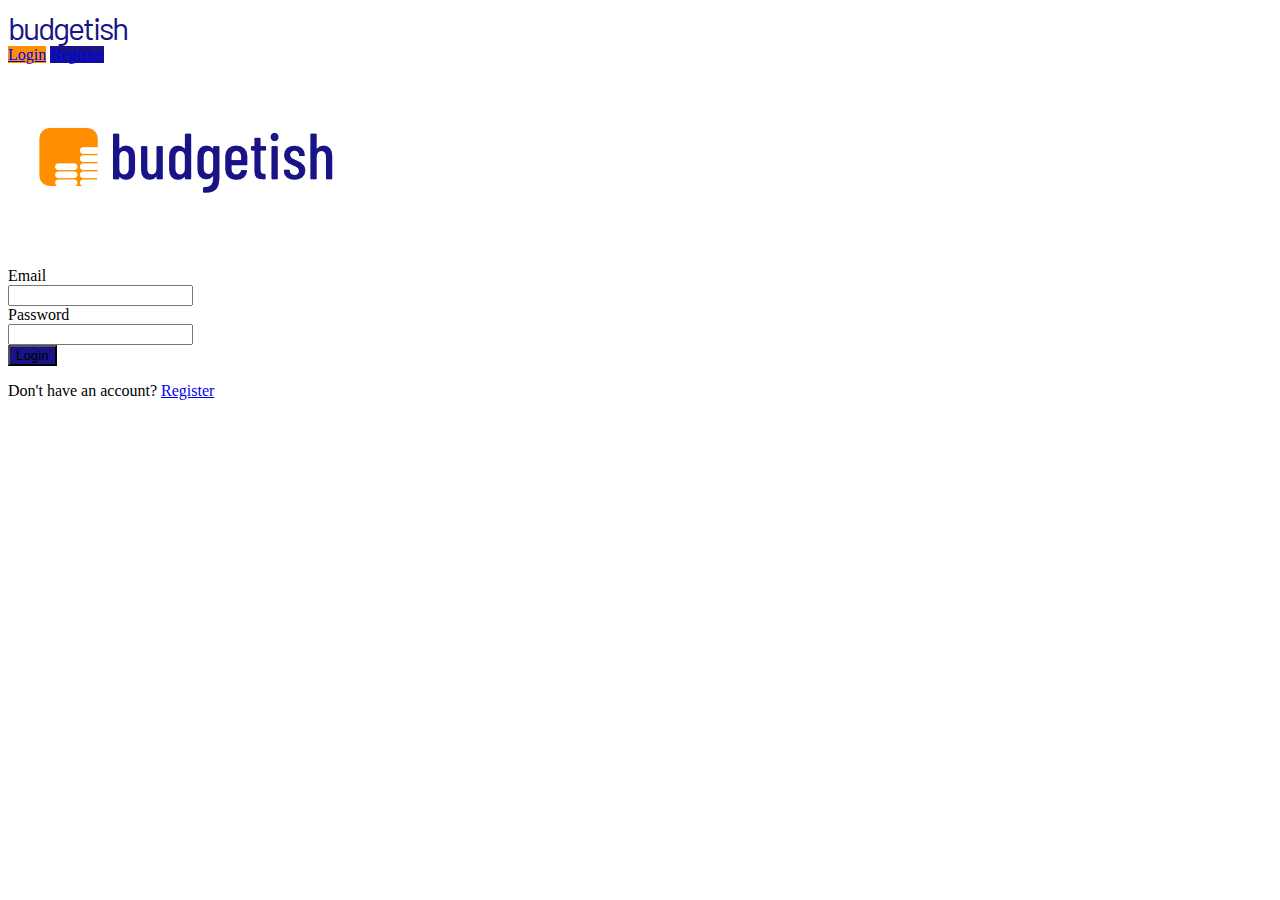
<file: index.html>
<!DOCTYPE html>
<html lang="en">

<head>
    <meta charset="UTF-8">
    <meta http-equiv="X-UA-Compatible" content="IE=edge">
    <meta name="viewport" content="width=device-width, initial-scale=1.0">
    <link rel="shortcut icon" href="./assets/images/favicon.png" type="image/png">
    <title>Budget App</title>
    <!-- CSS only -->
    <link href="https://cdn.jsdelivr.net/npm/bootstrap@5.0.0-beta2/dist/css/bootstrap.min.css" rel="stylesheet"
        integrity="sha384-BmbxuPwQa2lc/FVzBcNJ7UAyJxM6wuqIj61tLrc4wSX0szH/Ev+nYRRuWlolflfl" crossorigin="anonymous">
    <!-- Font -->
    <link rel="preconnect" href="https://fonts.gstatic.com">
    <link href="https://fonts.googleapis.com/css2?family=Barlow:wght@500&display=swap" rel="stylesheet">
    <link rel="stylesheet" href="./assets/styles/style.css">
</head>

<body>

    <nav class="navbar navbar-light bg-light fixed-top">
        <div class="container-fluid">
            <a class="navbar-brand text-dark-blue">budgetish</a>
            <div class="navbar-nav d-flex flex-row">
                <a class="me-3 btn text-white" id="orange" href="#">Login</a>
                <a class="btn text-white" href="./assets/pages/signup.html">Register</a>
            </div>
        </div>
    </nav>

    <div class="container-fluid min-vh-100 d-flex flex-column align-items-center justify-content-center">

        <form class="w-50 border border-1 rounded p-5">
            <div class="row">
                <img class="col-6 offset-3 col-lg-4 offset-lg-4" src="./assets/images/budgetish.png" alt="" srcset="">
            </div>
            <div class="row mb-3">
                <label for="inputEmail3" class="col-sm-2 col-form-label">Email</label>
                <div class="col-sm-10">
                    <input type="email" class="form-control" id="inputEmail3">
                </div>
            </div>
            <div class="row mb-3">
                <label for="inputPassword3" class="col-sm-2 col-form-label">Password</label>
                <div class="col-sm-10">
                    <input type="password" class="form-control" id="inputPassword3">
                </div>
            </div>
            <button type="submit" class="btn text-white w-100 mt-2">Login</button>
            <p class="text-end mt-3 m-0">Don't have an account? <a href="./assets/pages/signup.html">Register</a></p>
        </form>

    </div>

</body>

</html>
</file>
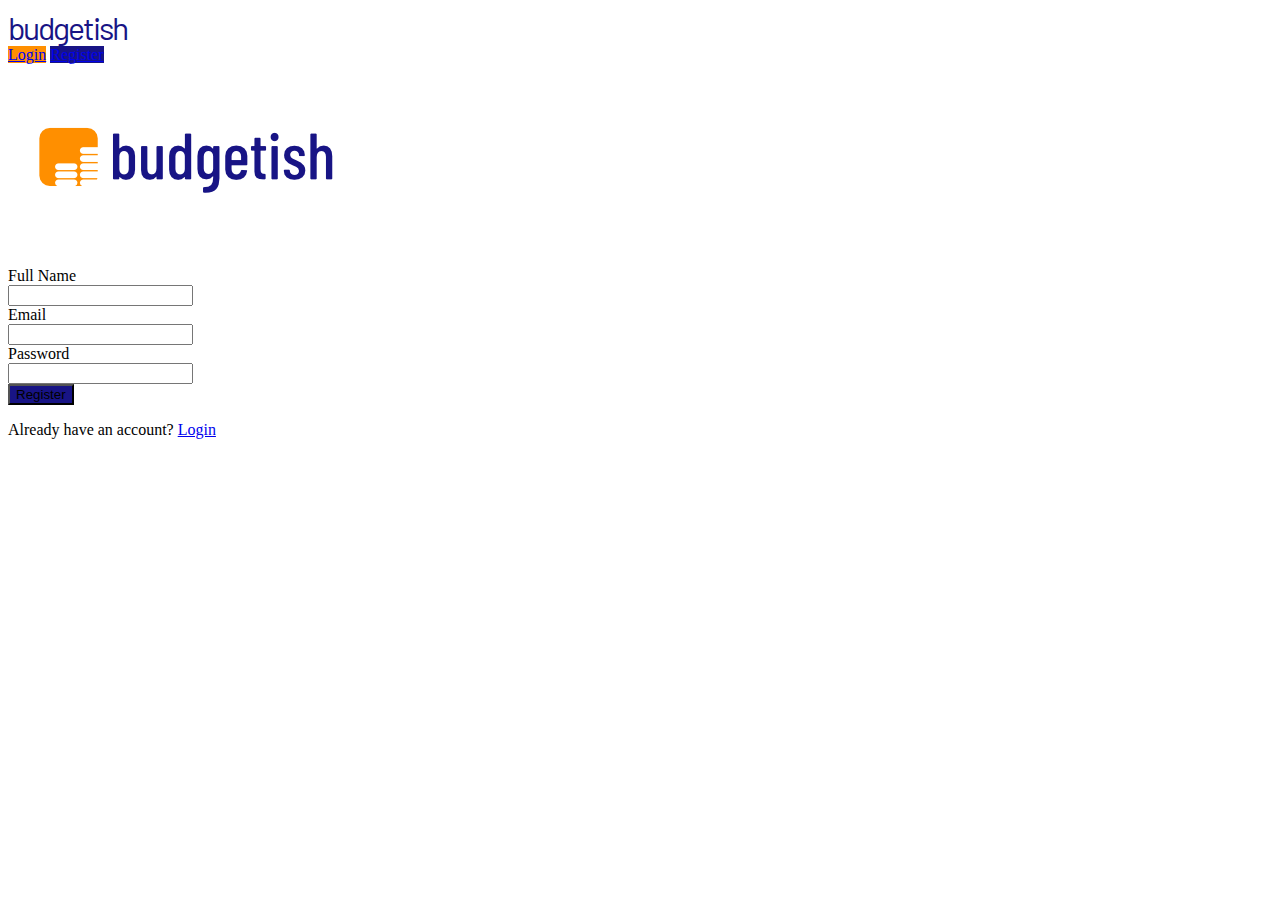
<file: assets/pages/signup.html>
<!DOCTYPE html>
<html lang="en">

<head>
    <meta charset="UTF-8">
    <meta http-equiv="X-UA-Compatible" content="IE=edge">
    <meta name="viewport" content="width=device-width, initial-scale=1.0">
    <link rel="shortcut icon" href="../images/favicon.png" type="image/png">
    <title>Budget App</title>
    <!-- CSS only -->
    <link href="https://cdn.jsdelivr.net/npm/bootstrap@5.0.0-beta2/dist/css/bootstrap.min.css" rel="stylesheet"
        integrity="sha384-BmbxuPwQa2lc/FVzBcNJ7UAyJxM6wuqIj61tLrc4wSX0szH/Ev+nYRRuWlolflfl" crossorigin="anonymous">
    <!-- Font -->
    <link rel="preconnect" href="https://fonts.gstatic.com">
    <link href="https://fonts.googleapis.com/css2?family=Barlow:wght@500&display=swap" rel="stylesheet">
    <link rel="stylesheet" href="../styles/style.css">
</head>

<body>

    <nav class="navbar navbar-light bg-light fixed-top">
        <div class="container-fluid">
            <a class="navbar-brand text-dark-blue">budgetish</a>
            <div class="navbar-nav d-flex flex-row">
                <a class="me-3 btn text-white" id="orange" href="../../index.html">Login</a>
                <a class="btn text-white" href="#">Register</a>
            </div>
        </div>
    </nav>

    <div class="container-fluid min-vh-100 d-flex flex-column align-items-center justify-content-center">

        <form class="w-50 border border-1 rounded p-5">
            <div class="row">
                <img class="col-6 offset-3 col-lg-4 offset-lg-4" src="../images/budgetish.png" alt="" srcset="">
            </div>
            <div class="row mb-3">
                <label for="inputName" class="col-sm-2 col-form-label">Full Name</label>
                <div class="col-sm-10">
                    <input type="text" class="form-control" id="inputName">
                </div>
            </div>
            <div class="row mb-3">
                <label for="inputEmail3" class="col-sm-2 col-form-label">Email</label>
                <div class="col-sm-10">
                    <input type="email" class="form-control" id="inputEmail3">
                </div>
            </div>
            <div class="row mb-3">
                <label for="inputPassword3" class="col-sm-2 col-form-label">Password</label>
                <div class="col-sm-10">
                    <input type="password" class="form-control" id="inputPassword3">
                </div>
            </div>
            <button type="submit" class="btn text-white w-100 mt-2">Register</button>
            <p class="text-end mt-3 m-0">Already have an account? <a href="../../index.html">Login</a></p>
        </form>

    </div>

</body>

</html>
</file>
<file: assets/styles/style.css>
#orange {
    background-color: #FF8F00;
}

a.btn,
button.btn {
    background-color: #181485;
}

.text-dark-blue {
    color: #181485 !important;
    letter-spacing: -2px;
    font-size: 32px;
    font-family: "Barlow", sans-serif;
}

@media (max-width:768px) {
    .w-50 {
        width: 75% !important;
    }
}
</file>
